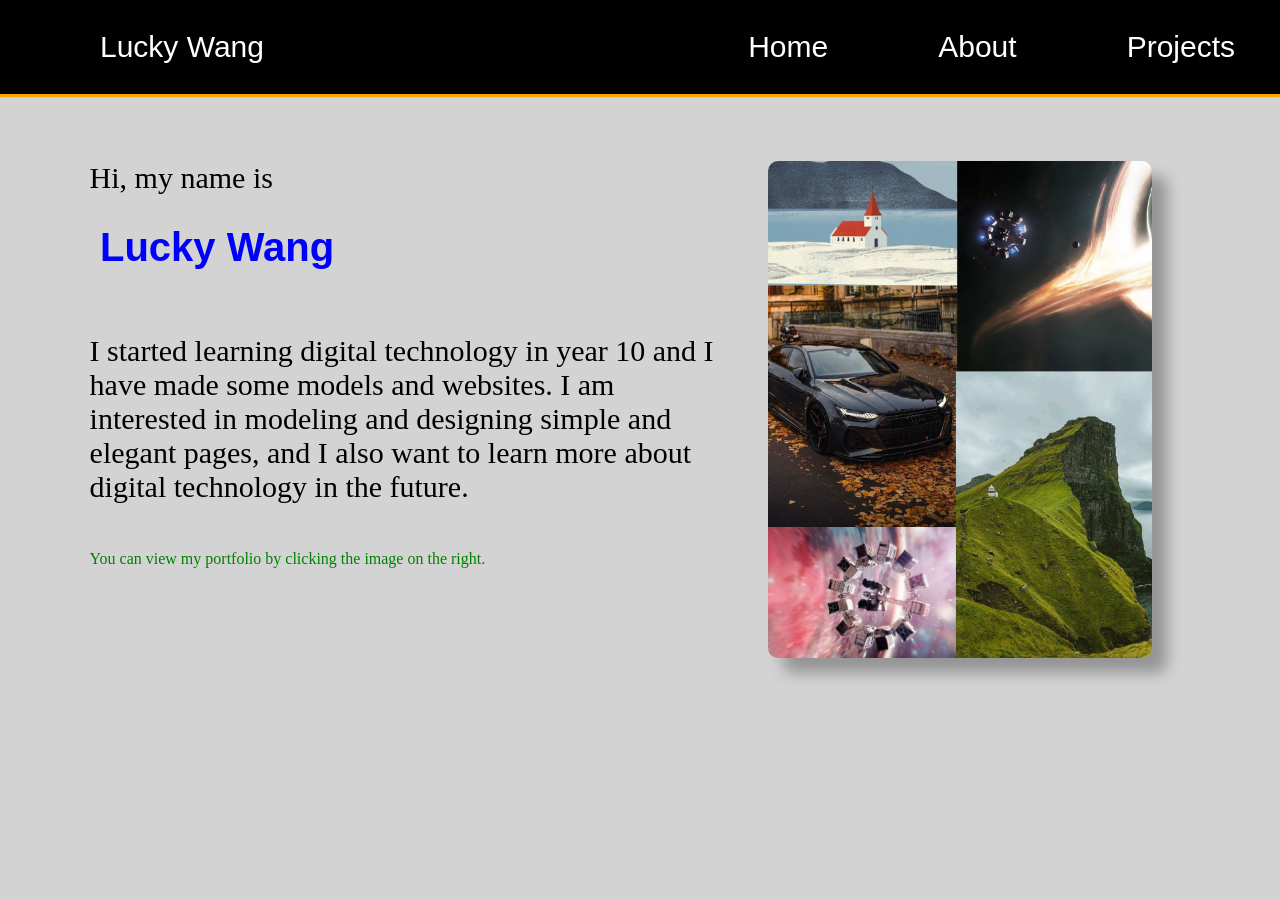
<file: about.html>
<!DOCTYPE html>
<html lang="en">
<head>
    <meta charset="UTF-8">
    <meta name="viewport" content="width=device-width, initial-scale=1.0">
    <title>Document</title>
    <link rel="stylesheet" href="style.css">
</head>
<body>
    <nav>
        <div class="name">Lucky Wang</div>
        <ul>
            <li><a class="nav-link" href="index.html">Home</a></li>
            <li><a class="nav-link" href="about.html">About</a></li>
            <li><a class="nav-link" href="project.html">Projects</a></li>
        </ul>
    </nav>
    <div class="about-container">
        <a href="project.html"><img class="portfolio-image" src="portfolio.png" alt="portfolio image"></a>
        <p class="about">Hi, my name is</p>
        <b class="name">Lucky Wang</b>
        <p class="about">I started learning digital technology in year 10 and I have made some models and websites. 
            I am interested in modeling and designing simple and elegant pages, and I also want to learn more about digital technology in the future.</p>
        <p class="tips">You can view my portfolio by clicking the image on the right.</p>
    </div>
</body>
</html>
</file>
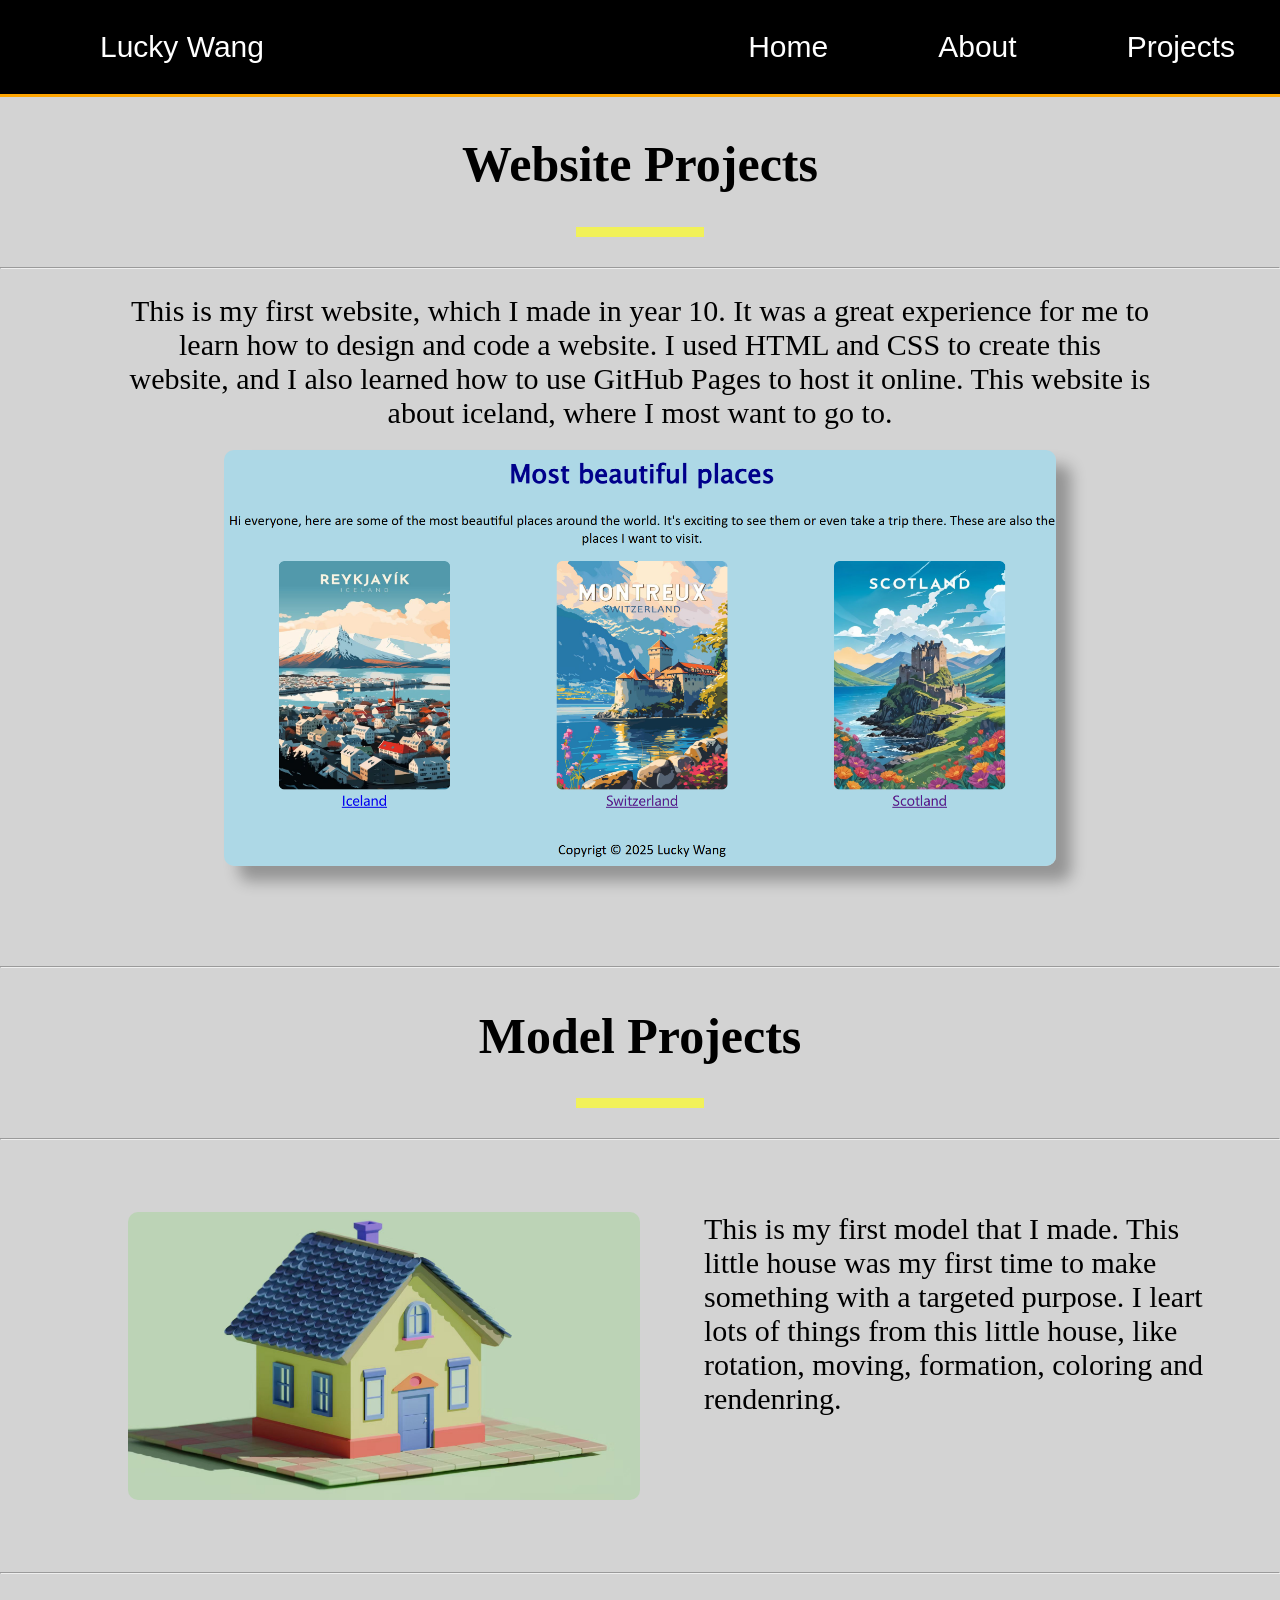
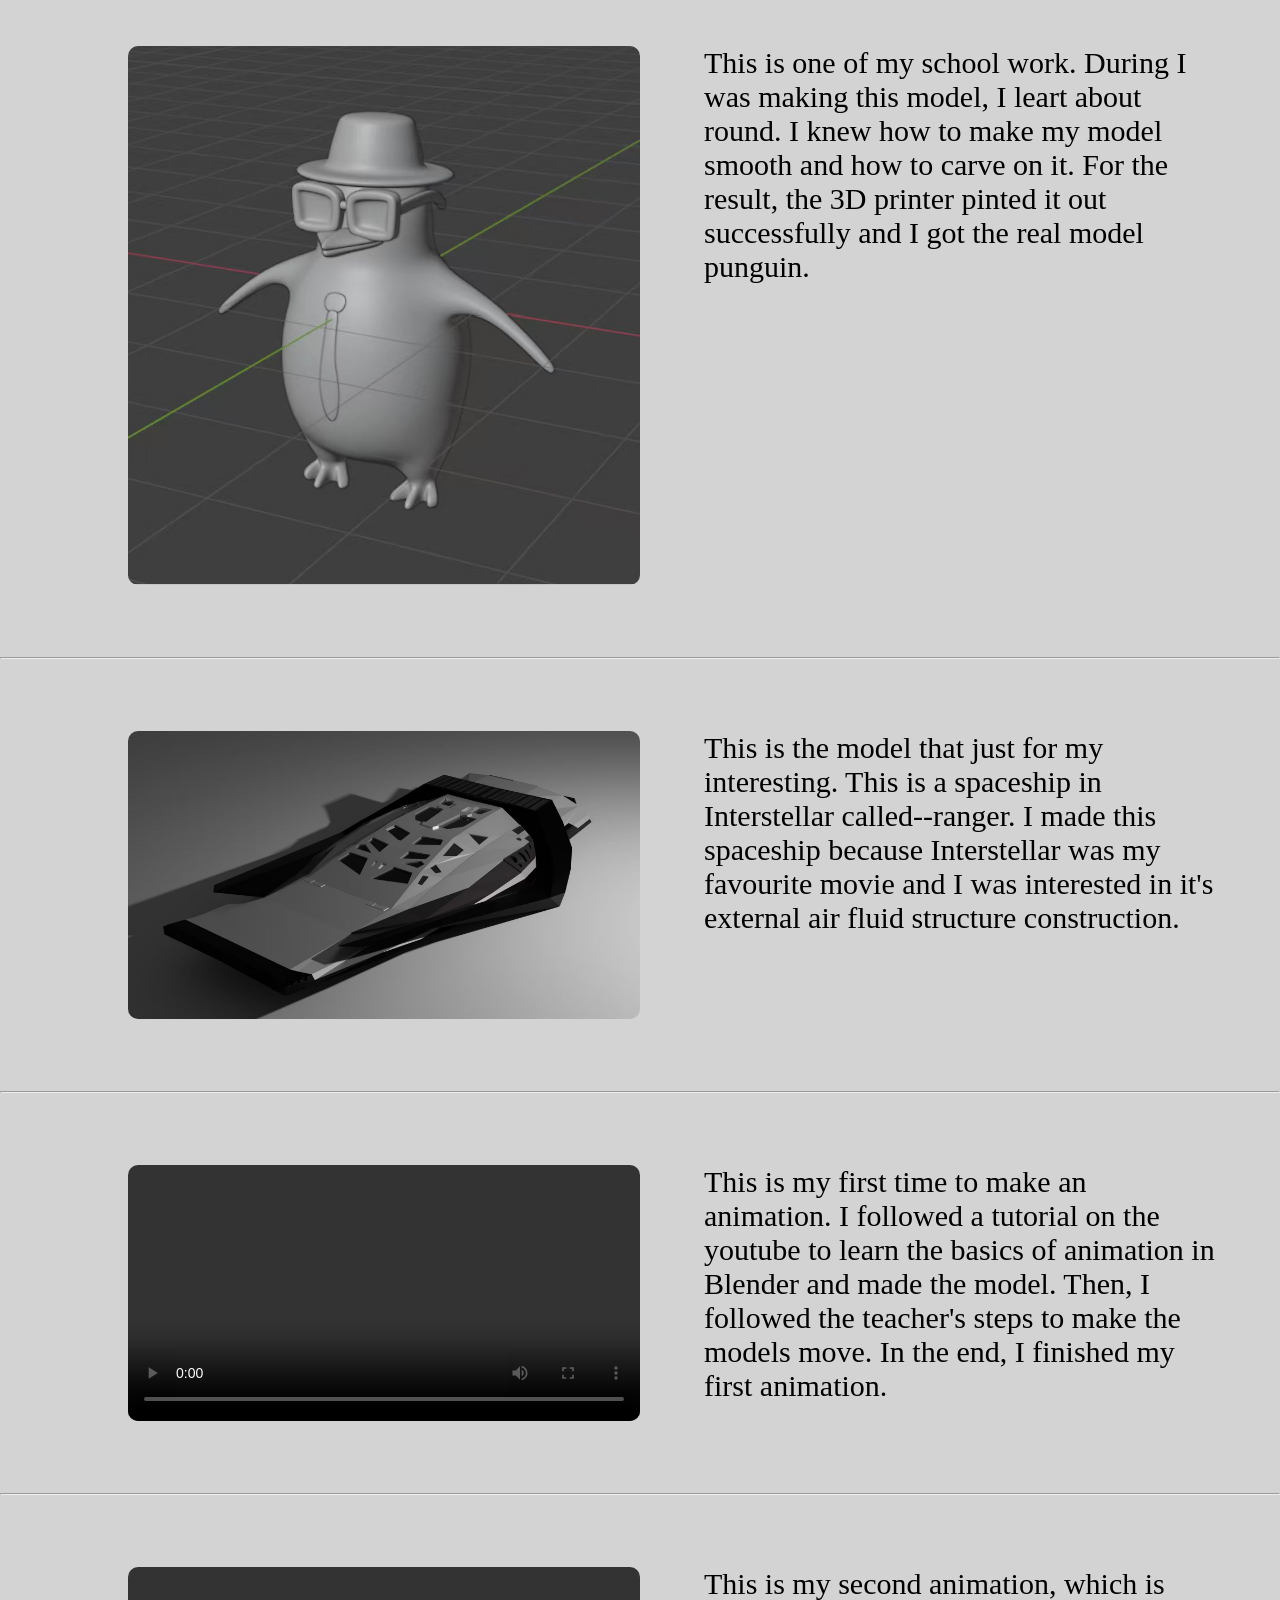
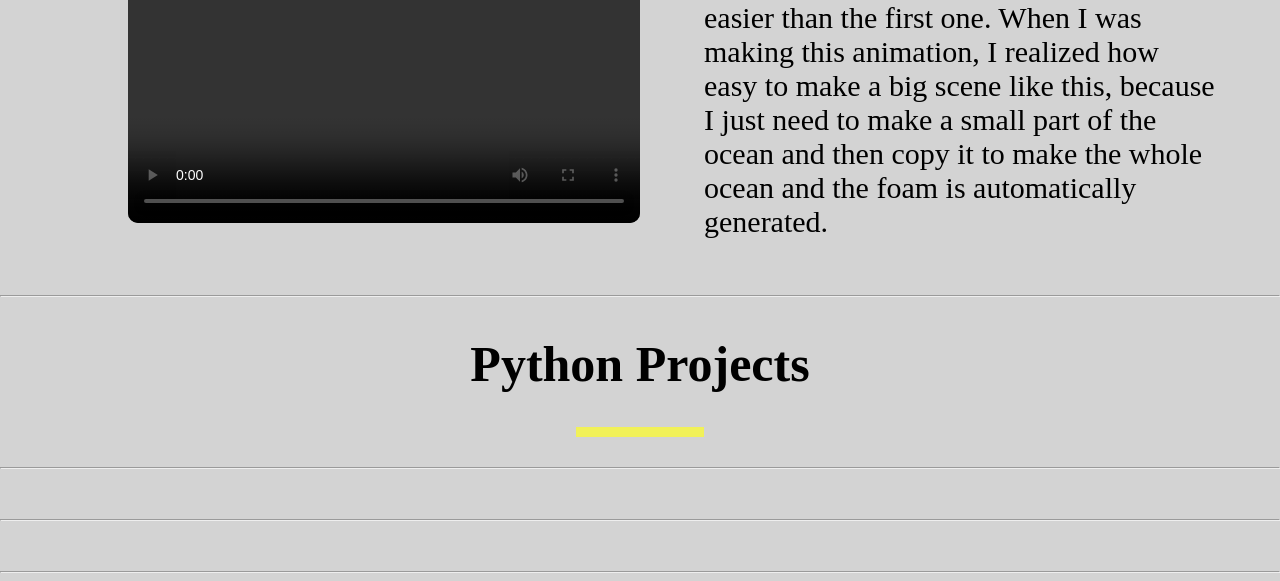
<file: project.html>
<!DOCTYPE html>
<html lang="en">
<head>
    <meta charset="UTF-8">
    <meta name="viewport" content="width=device-width, initial-scale=1.0">
    <title>Document</title>
    <link rel="stylesheet" href="style.css">
</head>
<body>
    <nav>
        <div class="name">Lucky Wang</div>
        <ul>
            <li><a class="nav-link" href="index.html">Home</a></li>
            <li><a class="nav-link" href="about.html">About</a></li>
            <li><a class="nav-link" href="project.html">Projects</a></li>
        </ul>
    </nav>
    <h1 class="project-title">Website Projects</h1>
    <div class="yellow-bar"></div>
    <hr>
    <p class="web-project-description">This is my first website, which I made in year 10. 
        It was a great experience for me to learn how to design and code a website. 
        I used HTML and CSS to create this website, and I also learned how to use GitHub Pages to host it online.
        This website is about iceland, where I most want to go to.</p>
    <a href="https://wangl-xuan.github.io/Lucky-Wang-year-10-website/" target="_blank"><img class="web-project-image" src="web-project.png" alt="Website Project"></a>
    <hr>
    <h1 class="project-title">Model Projects</h1>
    <div class="yellow-bar"></div>
    <hr>
    <div class="container">
        <img class="model-project-image" src="little-house.jpg" alt="Little House Model">
        <p class="model-project-description">This is my first model that I made.
            This little house was my first time to make something with a targeted purpose. 
            I leart lots of things from this little house, like rotation, moving, formation, coloring and rendenring.</p>
    </div>
    <hr>
    <div class="container">
        <img class="model-project-image" src="penguin.jpg" alt="Penguin Model">
        <p class="model-project-description">This is one of my school work. During I was making this model, 
            I leart about round. I knew how to make my model smooth and how to carve on it. 
            For the result, the 3D printer pinted it out successfully and I got the real model punguin.</p>
    </div>
    <hr>
    <div class="container">
        <img class="model-project-image" src="ranger.jpg" alt="Ranger Model">
        <p class="model-project-description">This is the model that just for my interesting. 
            This is a spaceship in Interstellar called--ranger. 
            I made this spaceship because Interstellar was my favourite movie and 
            I was interested in it's external air fluid structure construction.</p>
    </div>
    <hr>
    <div class="container">
        <video width="320" height="240" controls><source src="little fox.mp4" type="video/mp4"></video>
        <p class="model-project-description">This is my first time to make an animation. 
            I followed a tutorial on the youtube to learn the basics of animation in Blender and made the model. 
            Then, I followed the teacher's steps to make the models move. In the end, I finished my first animation.</p>
    </div>
    <hr>
    <div class="container">
        <video width="320" height="240" controls><source src="ocean.mp4" type="video/mp4"></video>
        <p class="model-project-description">This is my second animation, which is easier than the first one. 
            When I was making this animation, I realized how easy to make a big scene like this, 
            because I just need to make a small part of the ocean and then copy it to make the whole ocean 
        and the foam is automatically generated.</p>
    </div>
    <hr>
    <h1 class="project-title">Python Projects</h1>
    <div class="yellow-bar"></div>
    <hr>
    <div class="container">
        <img>
        <p></p>
    </div>
    <hr>
    <div class="container">
        <img>
        <p></p>
    </div>
    <hr>
</body>
</html>
</file>
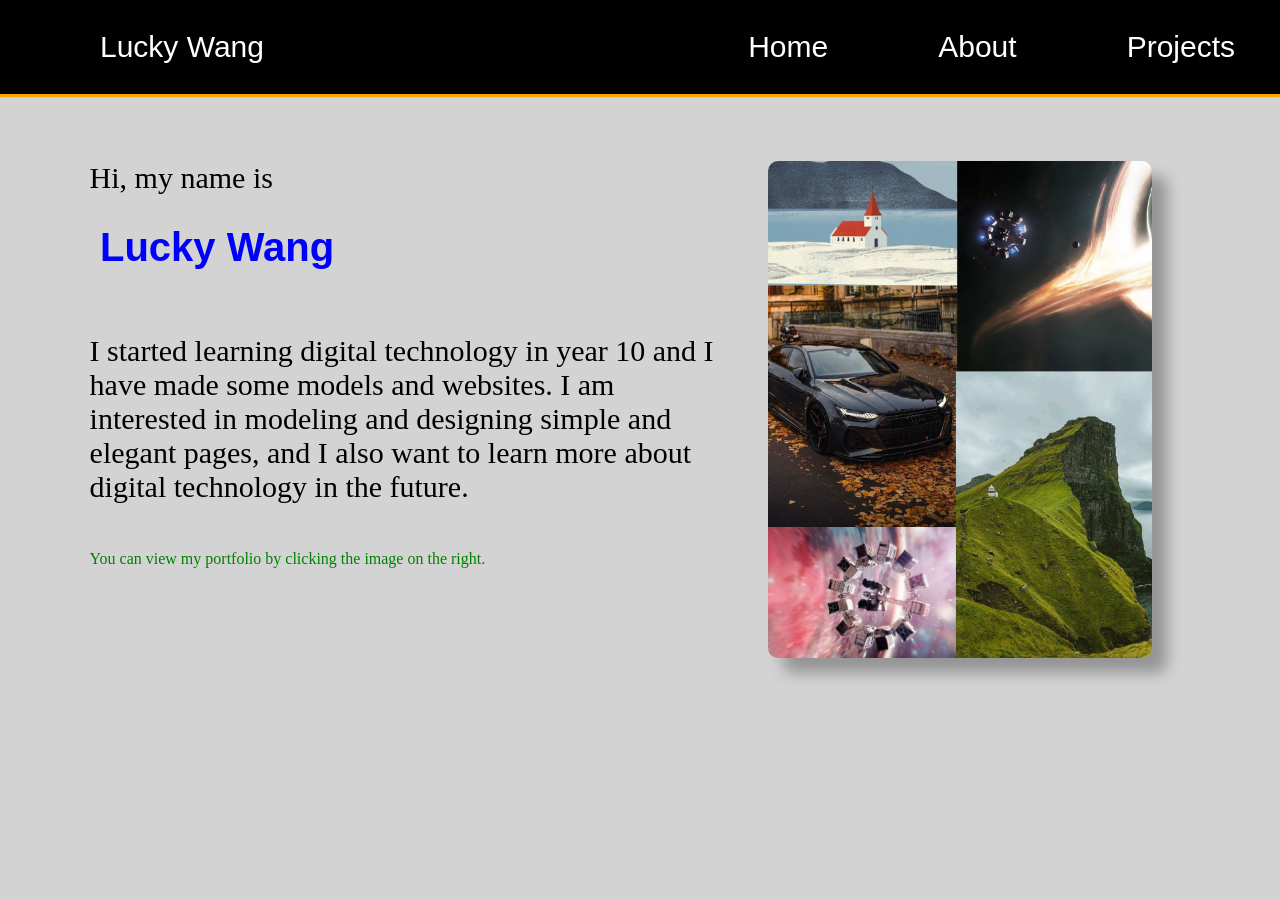
<file: pages/about.html>
<!DOCTYPE html>
<html lang="en">
<head>
    <meta charset="UTF-8">
    <meta name="viewport" content="width=device-width, initial-scale=1.0">
    <title>Document</title>
    <link rel="stylesheet" href="../style.css">
</head>
<body>
    <nav>
        <div class="name">Lucky Wang</div>
        <ul>
            <li><a class="nav-link" href="../index.html">Home</a></li>
            <li><a class="nav-link" href="about.html">About</a></li>
            <li><a class="nav-link" href="project.html">Projects</a></li>
        </ul>
    </nav>
    <div class="about-container">
        <a href="project.html"><img class="portfolio-image" src="../images/portfolio.png" alt="portfolio image"></a>
        <p class="about">Hi, my name is</p>
        <b class="name">Lucky Wang</b>
        <p class="about">I started learning digital technology in year 10 and I have made some models and websites. 
            I am interested in modeling and designing simple and elegant pages, and I also want to learn more about digital technology in the future.</p>
        <p class="tips">You can view my portfolio by clicking the image on the right.</p>
    </div>
</body>
</html>
</file>
<file: style.css>
html{
    background-color: lightgrey;
}
body {
    margin: 0;
    padding: 0;
}
.name {
    color: white;
    font-size: 30px;
    padding: 0 100px;
    font-family: 'Poppins', sans-serif;
}
nav {
    background-color: black;
    overflow: hidden;
    margin: 0;
    padding: 0;
    display: flex;
    justify-content: space-between;
    align-items: center;
    border-bottom: 3px solid orange;
}
nav ul {
    list-style-type: none;
    margin: 0;
    padding: 0;
    display: flex;
    gap: 20px;
}
nav li a {
    display: block;
    color: white;
    text-align: center;
    padding: 20px 35px;
    text-decoration: none;
    font-size: 30px;
    border: 10px solid black;
    font-family: 'Poppins', sans-serif;
}
nav li a:hover {
    color: orange;
}
h1.welcome-message {
    font-size: 60px;
    color: darkblue;
    margin-top: 12%;
    margin-left:7%;
    float:left;
    width: 50%;
}
img.home-poster{
    width: 30%;
    float:right;
    margin-top: 5%;
    margin-right: 10%;
    margin-bottom:5%;
    border-radius:20px;

}
p.about{
    font-size: 30px;
    width: 50%;
    margin-top: 5%;
    margin-left: 7%;
    float:left;
}
img.portfolio-image{
    width: 30%;
    border-radius: 10px;
    box-shadow: 15px 15px 15px rgba(0,0,0,0.3);
    float: right;
    margin-bottom: 5%;
    margin-right:10%;
    margin-top:5%;
}
img.portfolio-image:hover{
    transform: scale(1.05);
    transition: 0.3s;
}
b.name{
    color: blue;
    font-size: 40px;
}
p.tips{
    font-size: 16px;
    color: green;
    margin-left: 7%;
    float:left;
}
div.about-container{
    overflow: auto;
}
h1.project-title{
    font-size: 50px;
    text-align: center;
    margin-top: 3%;
}
img.web-project-image{
    width: 65%;
    border-radius: 10px;
    box-shadow: 15px 15px 15px rgba(0,0,0,0.3);
    display: block;
    margin-bottom: 100px;
    margin-top: 20px;
    margin-left: auto;
    margin-right: auto;
}
img.web-project-image:hover{
    transform: scale(1.05);
    transition: 0.3s;
}
.yellow-bar {
    background-color: rgb(241, 241, 89);
    height: 10px;
    width: 10%;
    margin: 30px auto;
}
p.web-project-description{
    width: 80%;
    margin: auto;
    margin-top: 2%;
    text-align: center;
    font-size:30px
}
img.model-project-image{
    width: 40%;
    border-radius: 10px;
    float: left;
    margin-bottom: 5%;
    margin-left:10%;
    margin-top:5%;
}
div.container {
    overflow: auto;
}
p.model-project-description{
    width: 40%;
    margin-top: 5%;
    margin-left: 5%;
    font-size: 30px;
    float: right;
    margin-right:5%;
}
video{
    width: 40%;
    height: auto;
    border-radius: 10px;
    float: left;
    margin-bottom: 5%;
    margin-left:10%;
    margin-top:5%;
}
</file>
